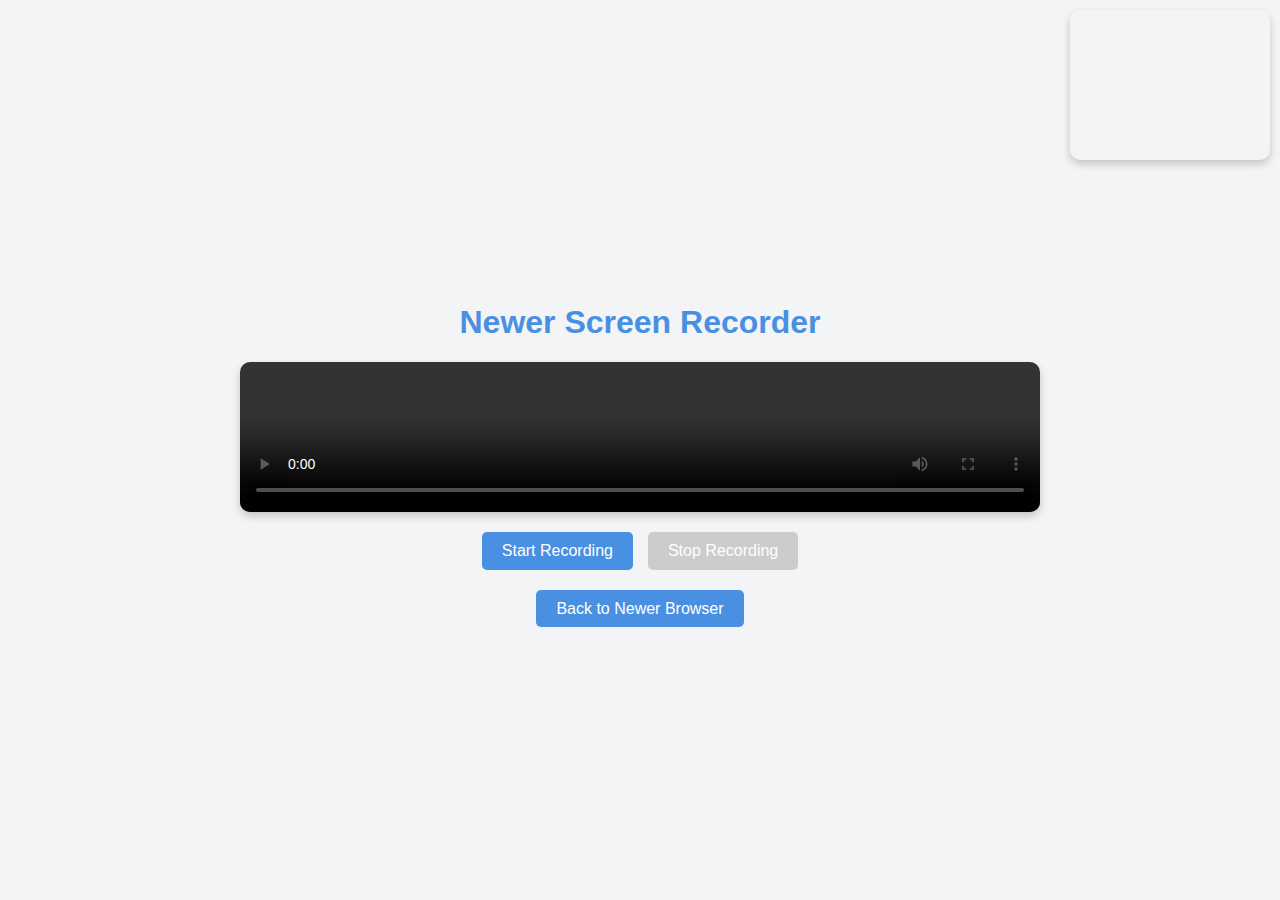
<file: index.html>
<!DOCTYPE html>
<html lang="en">
<head>
    <meta charset="UTF-8">
    <meta name="viewport" content="width=device-width, initial-scale=1.0">
    <title>Newer Screen Recorder</title>
    <style>
        body {
            font-family: Arial, sans-serif;
            background-color: #f3f4f6;
            color: #333;
            display: flex;
            flex-direction: column;
            align-items: center;
            justify-content: center;
            height: 100vh;
            margin: 0;
        }

        h1 {
            color: #4A90E2;
        }

        #camera {
            position: absolute;
            top: 10px;
            right: 10px;
            width: 200px;
            border-radius: 10px;
            box-shadow: 0 4px 8px rgba(0, 0, 0, 0.2);
            z-index: 10;
        }

        #preview {
            width: 80%;
            max-width: 800px;
            border-radius: 10px;
            margin-bottom: 20px;
            box-shadow: 0 4px 8px rgba(0, 0, 0, 0.2);
        }

        #controls {
            display: flex;
            gap: 15px;
        }

        button, a {
            padding: 10px 20px;
            border: none;
            border-radius: 5px;
            background-color: #4A90E2;
            color: white;
            cursor: pointer;
            text-decoration: none;
            font-size: 16px;
            transition: background-color 0.3s;
        }

        button:hover, a:hover {
            background-color: #357ABD;
        }

        button:disabled {
            background-color: #CCCCCC;
            cursor: not-allowed;
        }

        #downloadLink {
            display: none;
            margin-top: 20px;
        }

        #backButton {
            margin-top: 30px;
        }
    </style>
</head>
<body>
    <h1>Newer Screen Recorder</h1>

    <video id="camera" autoplay muted></video>
    <video id="preview" controls></video>
    <div id="controls">
        <button id="startButton">Start Recording</button>
        <button id="stopButton" disabled>Stop Recording</button>
        <a id="downloadLink">Download Video</a>
    </div>
    <div id="backButton">
        <a href="https://newer-browser.netlify.app">Back to Newer Browser</a>
    </div>

    <script>
        let cameraStream;
        let screenStream;
        let mediaRecorder;
        let recordedChunks = [];

        const cameraElement = document.getElementById('camera');
        const previewElement = document.getElementById('preview');
        const startButton = document.getElementById('startButton');
        const stopButton = document.getElementById('stopButton');
        const downloadLink = document.getElementById('downloadLink');

        async function startRecording() {
            try {
                screenStream = await navigator.mediaDevices.getDisplayMedia({ video: true });
                cameraStream = await navigator.mediaDevices.getUserMedia({ video: true });

                cameraElement.srcObject = cameraStream;

                const combinedStream = new MediaStream([
                    ...screenStream.getTracks(),
                    ...cameraStream.getTracks()
                ]);

                previewElement.srcObject = combinedStream;
                previewElement.play();

                mediaRecorder = new MediaRecorder(combinedStream, { mimeType: 'video/webm' });

                mediaRecorder.ondataavailable = function(event) {
                    if (event.data.size > 0) {
                        recordedChunks.push(event.data);
                    }
                };

                mediaRecorder.onstop = function() {
                    const blob = new Blob(recordedChunks, { type: 'video/mp4' });
                    const url = URL.createObjectURL(blob);
                    downloadLink.href = url;
                    downloadLink.download = 'recorded-video.mp4';
                    downloadLink.style.display = 'inline-block';
                };

                mediaRecorder.start();
                startButton.disabled = true;
                stopButton.disabled = false;
            } catch (error) {
                console.error("Error: " + error);
            }
        }

        function stopRecording() {
            mediaRecorder.stop();
            screenStream.getTracks().forEach(track => track.stop());
            cameraStream.getTracks().forEach(track => track.stop());

            startButton.disabled = false;
            stopButton.disabled = true;
        }

        startButton.addEventListener('click', startRecording);
        stopButton.addEventListener('click', stopRecording);
    </script>
</body>
</html>
</file>
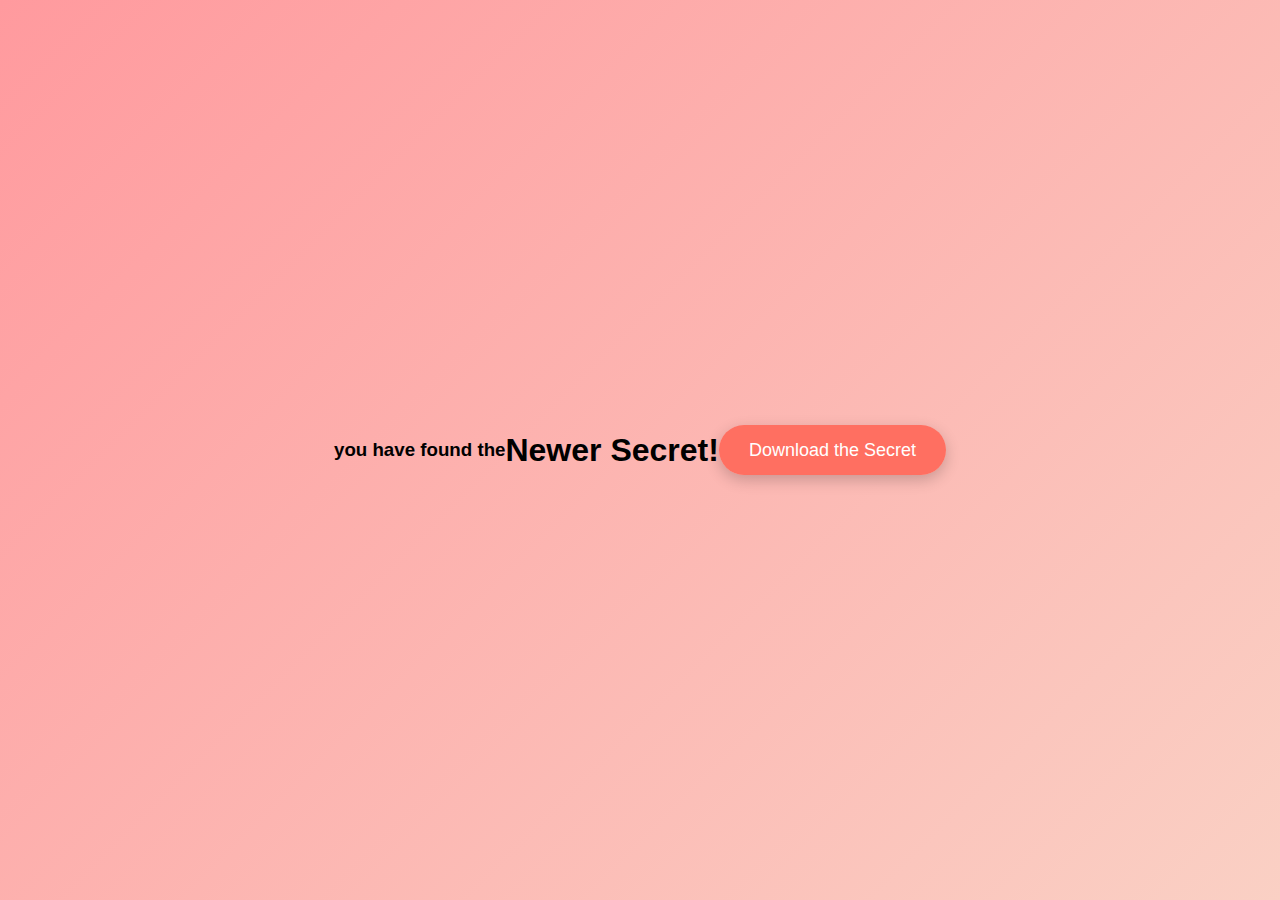
<file: secret-abb12/are-a-video-mp-quatre-abb12/secret.html>
<!DOCTYPE html>
<html lang="fr">
<head>
    <meta charset="UTF-8">
    <meta name="viewport" content="width=device-width, initial-scale=1.0">
    <title></title>
    <link rel="stylesheet" href="styles.css">
</head>
<body>
    <h3>you have found the</h3>
    </d>
    <h1>Newer Secret!</h1>
    <d></d>
    <div class="container">
        <a href="secret-video-mpquatre.mp4" download class="download-button">Download the Secret</a>
    </div>
</body>
</html>
</file>
<file: secret-abb12/are-a-video-mp-quatre-abb12/styles.css>
body {
    margin: 0;
    padding: 0;
    font-family: Arial, sans-serif;
    display: flex;
    justify-content: center;
    align-items: center;
    height: 100vh;
    background: linear-gradient(135deg, #ff9a9e, #fad0c4);
}

.container {
    text-align: center;
}

.download-button {
    background-color: #ff6f61;
    color: #fff;
    padding: 15px 30px;
    text-decoration: none;
    border-radius: 50px;
    font-size: 18px;
    box-shadow: 0 5px 15px rgba(0, 0, 0, 0.2);
    transition: background-color 0.3s ease, transform 0.3s ease;
}

.download-button:hover {
    background-color: #ff4b47;
    transform: scale(1.05);
}
</file>
